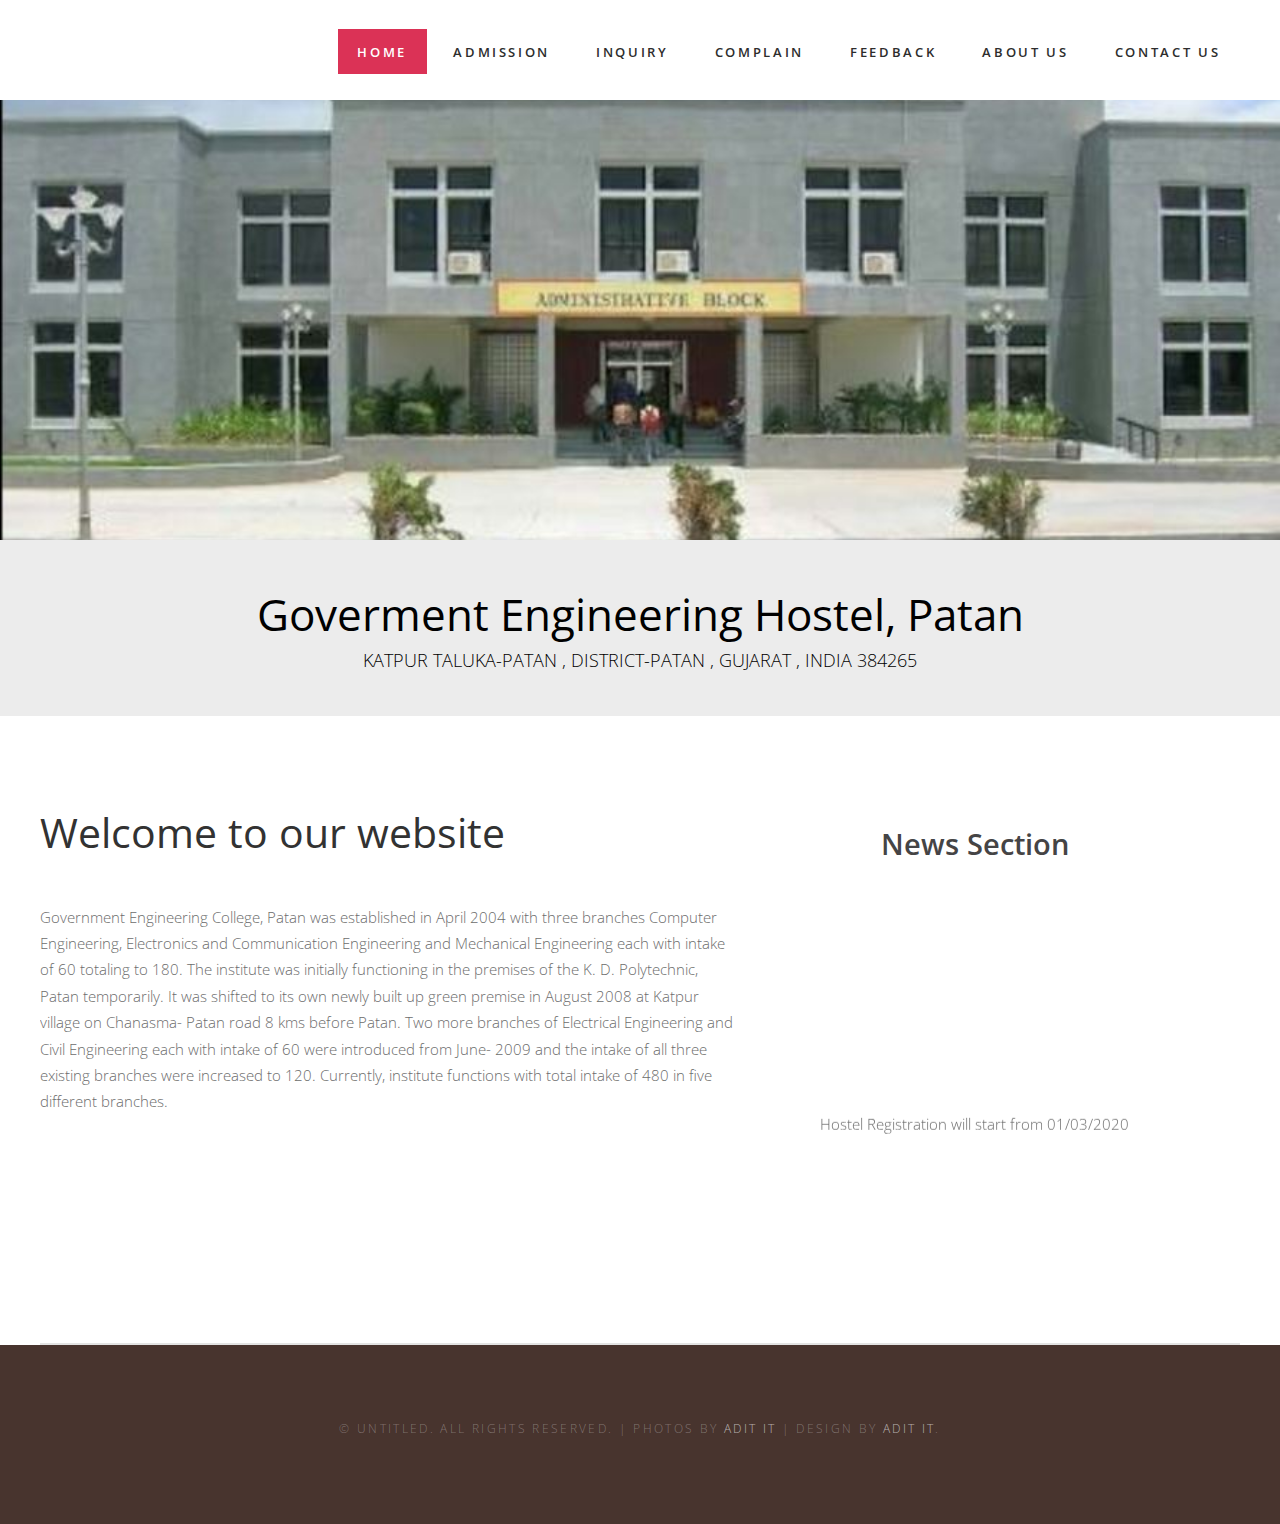
<file: index.html>
<!DOCTYPE html PUBLIC "-//W3C//DTD XHTML 1.0 Strict//EN" "http://www.w3.org/TR/xhtml1/DTD/xhtml1-strict.dtd">

<html xmlns="http://www.w3.org/1999/xhtml">
  <head>
    <meta http-equiv="Content-Type" content="text/html; charset=utf-8" />
    <title>Hostel Management System</title>
    <meta name="keywords" content="" />
    <meta name="description" content="" />
    <link
      href="http://fonts.googleapis.com/css?family=Open+Sans:400,300,600,700,800"
      rel="stylesheet"
    />
    <link href="default.css" rel="stylesheet" type="text/css" media="all" />
    <link href="fonts.css" rel="stylesheet" type="text/css" media="all" />

    <!--[if IE 6
      ]><link href="default_ie6.css" rel="stylesheet" type="text/css"
    /><![endif]-->
  </head>
 
  <body>
    <div id="header-wrapper">
      <div id="header" class="container">
        <div id="logo"></div>
        <div id="menu">
          <ul>
            <li class="current_page_item">
              <a href="#" accesskey="1" title="">Home</a>
            </li>
            <li><a href="admission.php" accesskey="2" title="">Admission</a></li>
            <li><a href="inquiry.php" accesskey="3" title="">Inquiry</a></li>
            <li><a href="complainus.php" accesskey="4" title="">Complain</a></li>
            <li><a href="feedback.html" accesskey="5" title="">Feedback</a></li>
            <li><a href="aboutus.html" accesskey="6" title="">About Us</a></li>
            <li><a href="contact.html" accesskey="7" title="">Contact Us</a></li>
          </ul>
        </div>
      </div>
    </div>

    <div id="header-featured"></div>
    <div id="banner-wrapper">
      <div id="banner" class="container">
        <h2 style="color: black; font: 500; ">Goverment Engineering Hostel, Patan</h2>
        <span style="color: black;">
          Katpur Taluka-Patan , District-Patan , Gujarat , India 384265
        </span>
      </div>
    </div>

    <div id="wrapper">
      <div id="page" class="container">
        <div id="content">
          <div class="title">
            <h2>Welcome to our website</h2>
          </div>
            <p>
            Government Engineering College, Patan was established in April 2004
            with three branches Computer Engineering, Electronics and
            Communication Engineering and Mechanical Engineering each with
            intake of 60 totaling to 180. The institute was initially
            functioning in the premises of the K. D. Polytechnic, Patan
            temporarily. It was shifted to its own newly built up green premise
            in August 2008 at Katpur village on Chanasma- Patan road 8 kms
            before Patan. Two more branches of Electrical Engineering and Civil
            Engineering each with intake of 60 were introduced from June- 2009
            and the intake of all three existing branches were increased to 120.
            Currently, institute functions with total intake of 480 in five
            different branches.
            </p>
          </div>
          <div style="float:left; border: 0px solid black; padding: 20px 80px 100px 80px;">
            <h1 style="text-align:center;">News Section</h1>
            <marquee behaviour ="scroll" direction="up" scrollamount="5" onmouseover="this.stop();" onmouseout="this.start();">
              <div>
                <p> Hostel Registration will start from 01/03/2020</p>
                <p> Hostel Registration will start from 01/03/2020</p>
                <p> Hostel Registration will start from 01/03/2020</p>
                <p> Hostel Registration will start from 01/03/2020</p>
                <p> Hostel Registration will start from 01/03/2020</p>
                <p> Hostel Registration will start from 01/03/2020</p>
                <p> Hostel Registration will start from 01/03/2020</p>
              </div>
            </marquee>
          </div>
        </div>
      </div>
    <div id="copyright" class="container">
      <p>
        &copy; Untitled. All rights reserved. | Photos by
        <a href="#">ADIT IT</a> | Design by
        <a href="http://www.adit.ac.in/" rel="nofollow">ADIT IT</a>.
      </p>
    </div>
  </body>
</html>
</file>
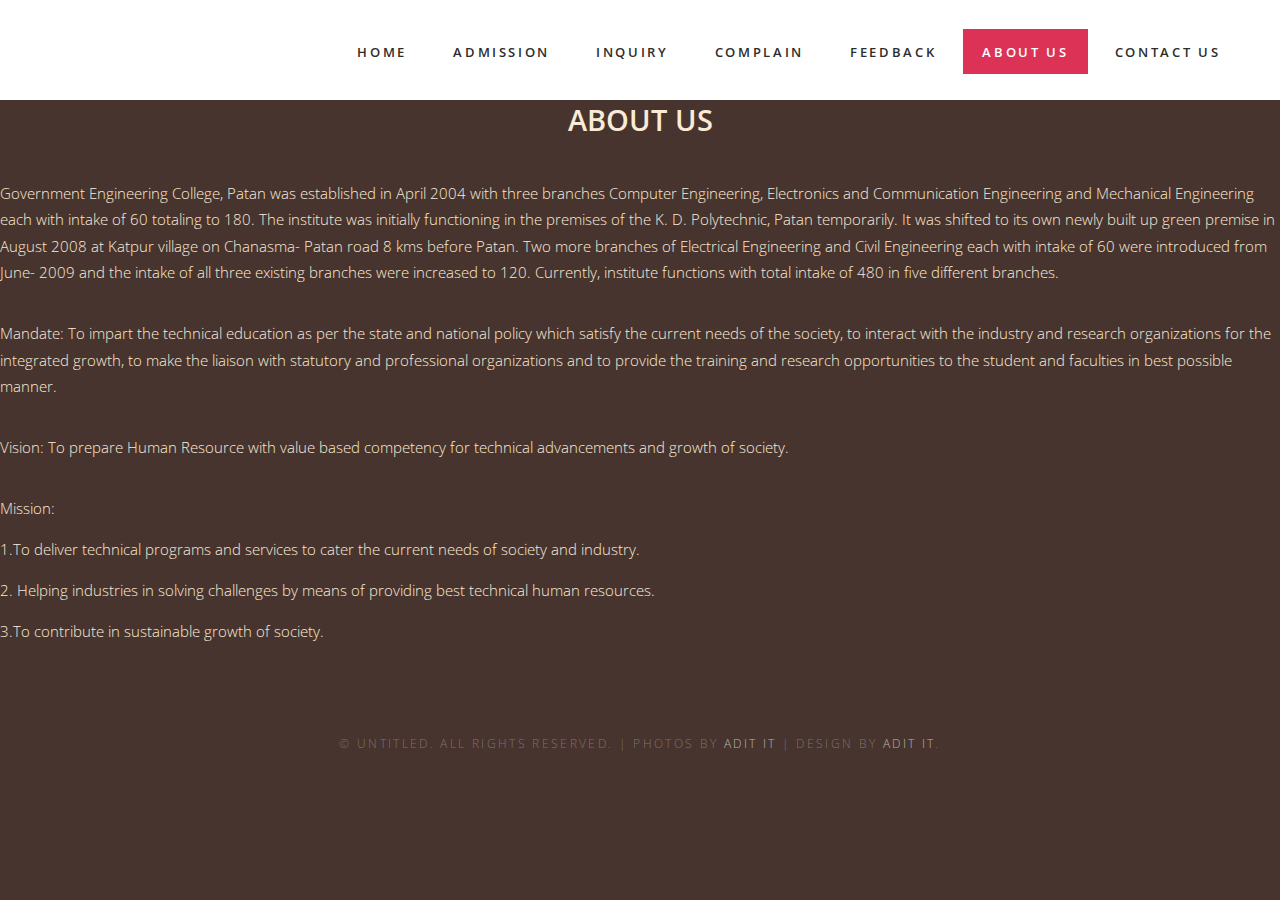
<file: aboutus.html>
<!DOCTYPE html PUBLIC "-//W3C//DTD XHTML 1.0 Strict//EN" "http://www.w3.org/TR/xhtml1/DTD/xhtml1-strict.dtd">

<html xmlns="http://www.w3.org/1999/xhtml">
  <head>
    <style>
      body {background-color: rgb(230, 208, 176);}
      h1   {color: blue;}
      p    {color: red;}
      </style>

    <meta http-equiv="Content-Type" content="text/html; charset=utf-8" />
    <title>Hostel Management System</title>
    <meta name="keywords" content="" />
    <meta name="description" content="" />
    <link
      href="http://fonts.googleapis.com/css?family=Open+Sans:400,300,600,700,800"
      rel="stylesheet"
    />
    <link href="default.css" rel="stylesheet" type="text/css" media="all" />
    <link href="fonts.css" rel="stylesheet" type="text/css" media="all" />

    <!--[if IE 6
      ]><link href="default_ie6.css" rel="stylesheet" type="text/css"
    /><![endif]-->
  </head>
  <body>
    <div id="header-wrapper">
      <div id="header" class="container">
        <div id="logo"></div>
        <div id="menu">
          <ul>
            <li >
              <a href="index.html"  accesskey="1" title="">Home</a>
            </li>
            <li><a href="admission.php" accesskey="2" title="">Admission</a></li>
            <li><a href="inquiry.php" accesskey="3" tittle="">Inquiry</a></li>
            <li><a href="complainus.php" accesskey="4" title="">Complain</a></li>
            <li><a href="feedback.html" accesskey="5" title="">Feedback</a></li>
            <li class="current_page_item"><a href="aboutus.html" accesskey="6" title="">About Us</a></li>
            <li><a href="contact.html" accesskey="7" title="">Contact Us</a></li>
          </ul>
        </div>
      </div>
    </div>
    <h1 style="color:antiquewhite;text-align: center;">ABOUT US</h1>
    <br><br>

  <p style="color: antiquewhite;">
    Government Engineering College, Patan was established in April 2004 with three branches Computer Engineering, Electronics and Communication Engineering and  Mechanical Engineering each with intake of 60  totaling to 180.  The institute was initially functioning in  the premises of  the K. D. Polytechnic, Patan temporarily.  It was shifted to its own newly built up green premise in August 2008  at Katpur village on Chanasma- Patan road 8  kms before Patan.  Two more branches of  Electrical Engineering and  Civil Engineering each  with intake  of  60 were  introduced from June- 2009 and the  intake of all  three existing branches were increased to 120. Currently, institute functions with total intake of 480 in five different branches.
</p>
   
<br>
<p style="color: antiquewhite;">
Mandate: To impart the technical education as per the state and national policy which satisfy the current needs of the society, to interact with the industry and research organizations for the integrated growth, to make the liaison with statutory and professional organizations and to provide the training and research opportunities to the student and faculties in best possible manner.
</p>
<br>

<p style="color: antiquewhite;">
Vision: To prepare Human Resource with value based competency for technical advancements and growth of society.
</p>
<br>
<p style="color: antiquewhite;">Mission:</p>
 
<p style="color: antiquewhite;">
1.To deliver technical programs and services to cater the current needs of society and industry.
</p>

<p style="color: antiquewhite;">
2. Helping industries in solving challenges by means of providing best technical human resources.
</p>

<p style="color: antiquewhite;">
3.To contribute in sustainable growth of society.
</p>
<div id="copyright" class="container">
    <p>
      &copy; Untitled. All rights reserved. | Photos by
      <a href="team.html">ADIT IT</a> | Design by
      <a href="team.html" rel="nofollow">ADIT IT</a>.
    </p>
  </div>
</file>
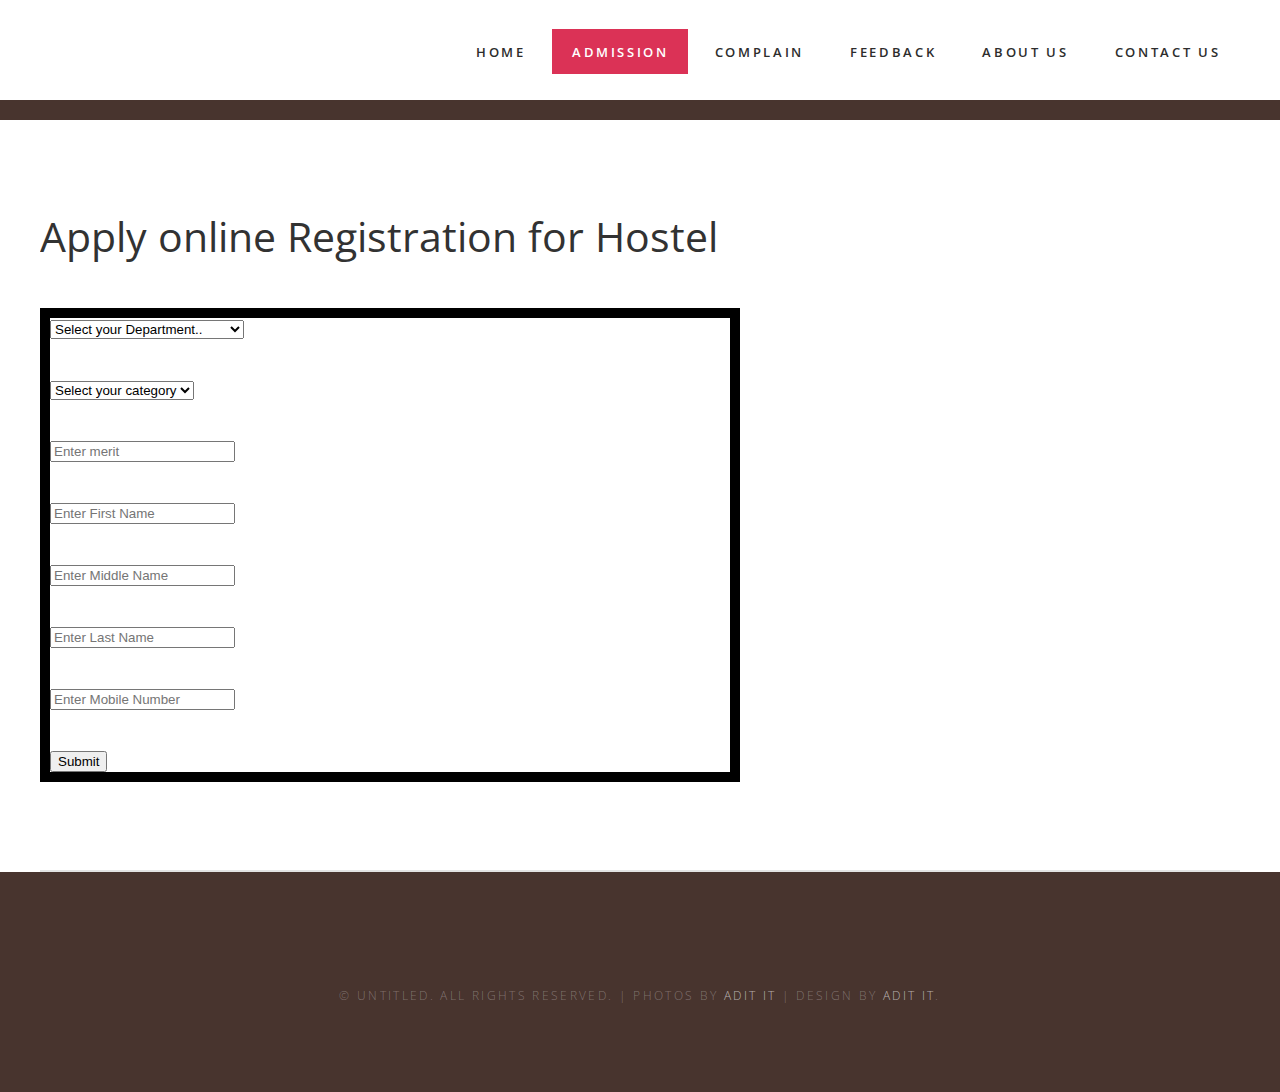
<file: ad1.html>
<!DOCTYPE html PUBLIC "-//W3C//DTD XHTML 1.0 Strict//EN" "http://www.w3.org/TR/xhtml1/DTD/xhtml1-strict.dtd">
<!--
Design by TEMPLATED
http://templated.co
Released for free under the Creative Commons Attribution License

Name       : Goverment Engineering Hostel Patan
Description: A two-column, fixed-width design with dark color scheme.
Version    : 1.0
Released   : 20130903

-->
<html xmlns="http://www.w3.org/1999/xhtml">
  <head>
    <meta http-equiv="Content-Type" content="text/html; charset=utf-8" />
    <title>Hostel Management System</title>
    <meta name="keywords" content="" />
    <meta name="description" content="" />
    <link
      href="http://fonts.googleapis.com/css?family=Open+Sans:400,300,600,700,800"
      rel="stylesheet"
    />
    <link href="default.css" rel="stylesheet" type="text/css" media="all" />
    <link href="fonts.css" rel="stylesheet" type="text/css" media="all" />

    <!--[if IE 6
      ]><link href="default_ie6.css" rel="stylesheet" type="text/css"
    /><![endif]-->
  </head>
  <body>
    <div id="header-wrapper">
      <div id="header" class="container">
        <div id="logo"></div>
        <div id="menu">
          <ul>
            <li><a href="index.html" accesskey="1" title="">Home</a></li>
            <li class="current_page_item">
              <a href="admission.html" accesskey="2" title="">Admission</a>
            </li>
            
            <li><a href="complainus.html" accesskey="3" title="">Complain</a></li>
            <li><a href="feedback.html" accesskey="4" title="">Feedback</a></li>
            <li><a href="aboutus.html" accesskey="5" title="">About Us</a></li>
            <li><a href="contactus.html" accesskey="6" title="">Contact Us</a></li>
          </ul>
        </div>
      </div>
    </div>
    <br>
    <div id="wrapper">
        <div id="page" class="container">
          <div id="content">
            <div class="title">
              <h2>Apply online Registration for Hostel</h2>
            </div>
            <div>
              <tr>
                <td>
                  
                <form class="form-container">
                  <select >
                    <option disabled="disabled" selected>Select your Department..</option>
                    <option>Information Technology</option>
                    <option>Computer Engineering</option>
                    <option>Food Processing Technology</option>
                    <option>Mechanical Engineering</option>
                    <option>Electrical Engineering</option>
                  </select>
                  </td>
                  </tr>
                  <br>
                    <br>
                    <br>
                    <form class="form-container">
                      <tr>
                        <td>

                      
                      <select>
                          <option disabled="disabled" selected>Select your category </option>
                          <option>SC</option>
                          <option>ST</option>
                          <option>SEBC</option>
                          <option>OPEN</option>
                          
                      </select>
                      </td>
                      </tr>
                      <br>
                      <br>
                      <br>
                      <tr>
                        <td><input type="text" name="merit"  placeholder="Enter merit" class="form-control"/></td>
                        </tr>
<br>
<br>
<br>

                        <tr>
                          <td><input type="text" name="First Name"  placeholder="Enter First Name" class="form-control"/></td>
                          </tr>
                          <br>
                          <br>
                          <br>

                          <tr>
                            <td><input type="text" name="Middle Name"  placeholder="Enter Middle Name " class="form-control"/></td>
                            </tr>
<br>
<br>
<br>

                            <tr>
                              <td><input type="text" name="Last Name"  placeholder="Enter Last Name" class="form-control"/></td>
                              </tr>
                              <br>
                              <br>
                              <br>

                              <tr>
                                <td><input type="text" name="Mobile Number"  placeholder="Enter Mobile Number" class="form-control"/></td>
                                </tr>  

                                <br>
                                <br>
                                <br>
                                <input type="submit" value="Submit">
                                
  
                  </form>
                </form>
            </div>
          </div>
          
              
            </div>
          </div>
        </div>
        <br>
        <br>
        <div id="copyright" class="container">
          <p>
            &copy; Untitled. All rights reserved. | Photos by
            <a href="#">ADIT IT</a> | Design by
            <a href="#" rel="nofollow">ADIT IT</a>.
          </p>
        </div>
  </body>
</html>
</file>
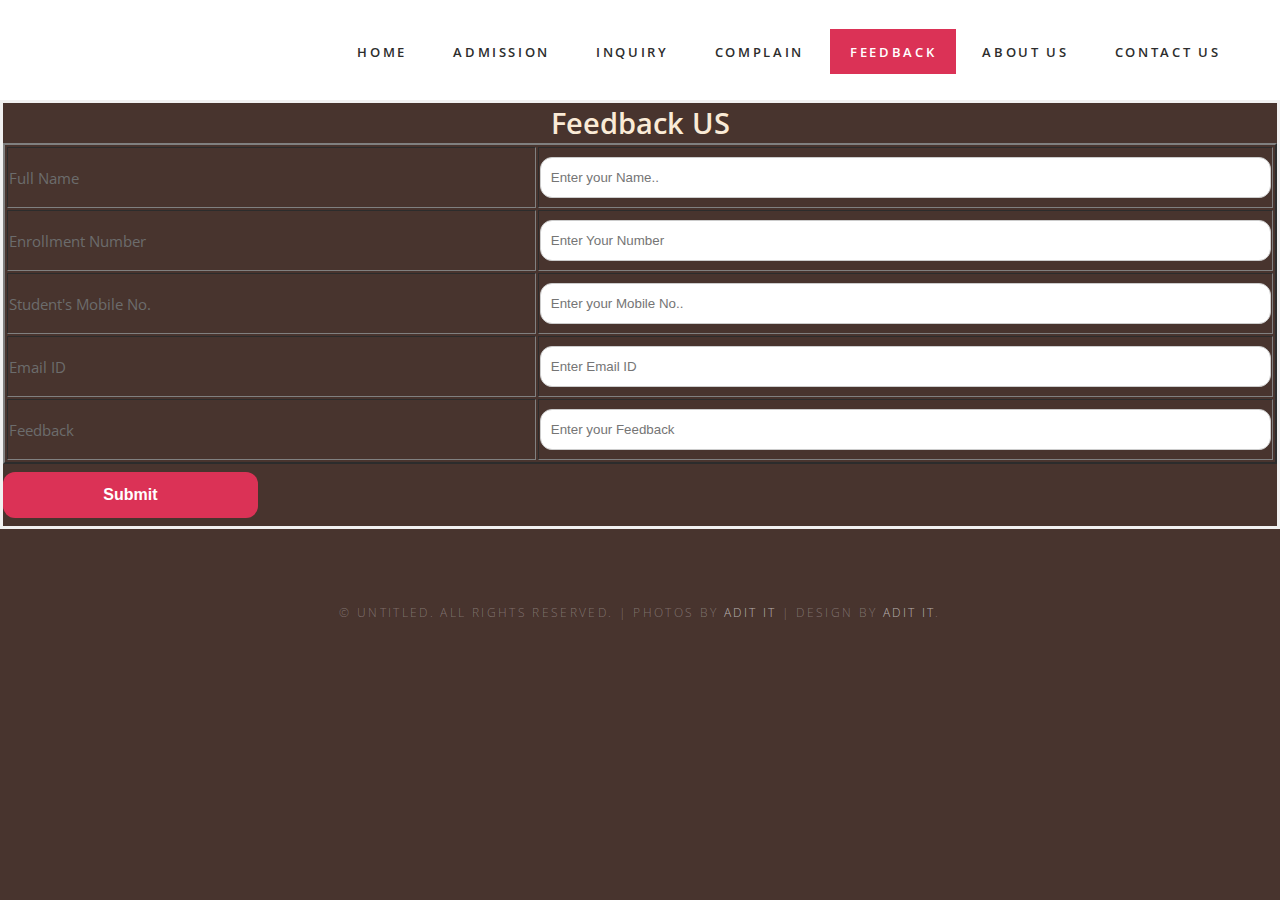
<file: feedback.html>
<!DOCTYPE html PUBLIC "-//W3C//DTD XHTML 1.0 Strict//EN" "http://www.w3.org/TR/xhtml1/DTD/xhtml1-strict.dtd">

<html xmlns="http://www.w3.org/1999/xhtml">
  <head>
    <meta http-equiv="Content-Type" content="text/html; charset=utf-8" />
    <title>Hostel Management System</title>
    <meta name="keywords" content="" />
    <meta name="description" content="" />
    <link
      href="http://fonts.googleapis.com/css?family=Open+Sans:400,300,600,700,800"
      rel="stylesheet"
    />
    <link href="default.css" rel="stylesheet" type="text/css" media="all" />
    <link href="fonts.css" rel="stylesheet" type="text/css" media="all" />
    <link href="form.css" rel="stylesheet" type="text/css" media="all" />

    <!--[if IE 6
      ]><link href="default_ie6.css" rel="stylesheet" type="text/css"
    /><![endif]-->
  </head>
  <body>
    <div id="header-wrapper">
      <div id="header" class="container">
        <div id="logo"></div>
        <div id="menu">
          <ul>
            <li>
              <a href="index.html" accesskey="1" title="">Home</a>
            </li>
            <li><a href="admission.php" accesskey="2" title="">Admission</a></li>
            <li><a href="inquiry.php" acesskey="3" title="">Inquiry</a></li>
            <li><a href="complainus.php" accesskey="3" title="">Complain</a></li>
            <li  class="current_page_item" ><a href="feedback.html" accesskey="4" title="">Feedback</a></li>
            <li><a href="aboutus.html" accesskey="5" title="">About Us</a></li>
            <li><a href="contact.html" accesskey="6" title="">Contact Us</a></li>
          </ul>
        </div>
      </div>
    </div>
    <form action="feedback1.php" method="POST"> 

      <h1 style="text-align: center; color:antiquewhite;">Feedback US</h1>
        <table border="2px solid black;">
          <tr>
            <td><label><b>Full Name</b></label></td>
            <td><input name="fname" type="text" placeholder="Enter your Name.." required></td>
          </tr>
          <tr>
            <td><label><b>Enrollment Number</b></label></td>
            <td><input name="enum" type="text" placeholder="Enter Your Number" required></td>
          </tr>
          <tr>
            <td><label><b>Student's Mobile No.</b></label></td>
            <td><input name="snumber" type="text" placeholder="Enter your Mobile No.." required></td>
          </tr>
          <tr>
            <td><label><b>Email ID</b></label></td>
            <td><input name="email" type="email" placeholder="Enter Email ID" required></td>
          </tr>
          <tr>
            <td><label><b>Feedback</b></label></td>
            <td><input name="feedback" type="text" placeholder="Enter your Feedback" required></td>
          </tr>
        </table>
          <button name="submit" type="submit"><b>Submit</b></button><br>
      </form>

    
    <!-- <form id="fs-frm"  action="feedback1.php" method="POST">
        <h1 style="color: cornsilk; text-align: center; size: 1.3em;">DROP US A NOTE</h1>
         <fieldset id="fs-frm-inputs">
           
           <label for="feedback">feedback</label>
           <textarea rows="6" name="feedback" id="feedback" placeholder="Suggestion write here" required=""></textarea>
           
           <br>
           <br>
           <input type="submit" value="Submit">
         </fieldset>
         
       </form> -->
<div id="copyright" class="container">
      <p>
        &copy; Untitled. All rights reserved. | Photos by
        <a href="#">ADIT IT</a> | Design by
        <a href="#" rel="nofollow">ADIT IT</a>.
      </p>
    </div>
</file>
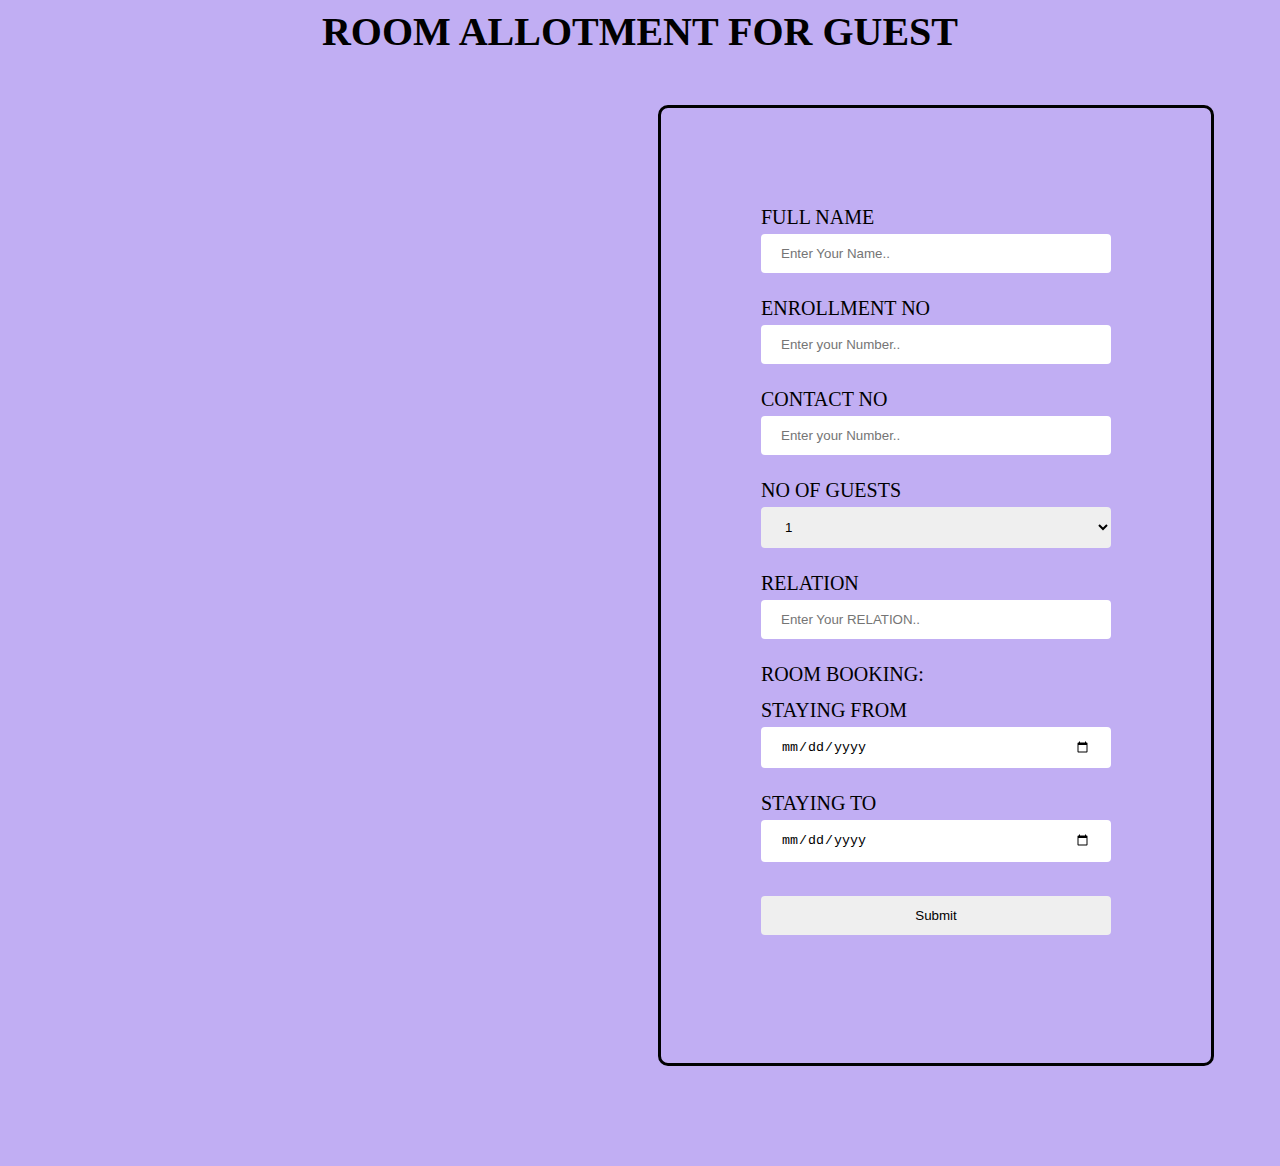
<file: guest.html>
<html>

<body>
    <style>
        h1 {
            font-size: 40px;
        }

        .button {
            width: 100%;
            background-color: #b30000;
            /* Green */
            border: none;
            color: white;
            padding: 10px;
            text-align: center;
            text-decoration: none;
            display: inline-block;
            font-size: 16px;
            margin: 4px 2px;
            cursor: pointer;
            border-radius: 12px;
        }

        body {
            background-color: #c1aef3;
        }

        div {
            border: 3px solid black;
            border-radius: 10px;
            width: 350px;
            margin: 20px;
            margin-top: 50px;
            margin-bottom: 100px;
            margin-right: 80px;
            margin-left: 650px;
            text-align: left;
            padding: 100px;
            color: black;
            line-height: 0.9;
            font-size: 20px;
        }

        input {
            width: 100%;
            padding: 12px 20px;
            margin: 8px 0;
            box-sizing: border-box;
            border: 2px #ff3333;
            border-radius: 4px;
        }

        select {
            width: 100%;
            padding: 12px 20px;
            margin: 8px 0;
            box-sizing: border-box;
            border: 2px #ff3333;
            border-radius: 4px;
        }

        textarea {
            width: 100%;
            padding: 12px 20px;
            margin: 8px 0;
            box-sizing: border-box;
            border: 2px #ff3333;
            border-radius: 4px;
        }
    </style>
    <h1 style="color:black; text-align:center;">ROOM ALLOTMENT FOR GUEST</h1>
    <div>
        <form action="complain.php" method="POST">
            <label for="fname">FULL NAME</label>
            <input type="text" id="fname" name="fname" placeholder="Enter Your Name.." required>
            <br>
            <br>
            <label for="enum">ENROLLMENT NO</label>
            <input type="text" id="enum" name="enum" placeholder="Enter your Number.." required>
            <br>
            <br>
            <label for="num">CONTACT NO</label>
            <input type="text" id="num" name="num" placeholder="Enter your Number.." required>
            <br>
            <br>
            <label for="GUE">NO OF GUESTS</label><BR>
            <select id="GUE">
                <option value="">1</option>
                <option value="">2</option>
                <option value="">3</option>
                <option value="">4</option>
            </select>
            <br>
            <br>
            <label for="REL">RELATION</label>
            <input type="text" id="REL" name="REL" placeholder="Enter Your RELATION.." required>
            <br>
            <br>
            <label for="fdate">ROOM BOOKING:</label><BR><BR>
            <label for="fdate">STAYING FROM</label>
            <input type="date" id="fdate" name="fdate" required>
            <br>
            <br>
            <label for="tdate">STAYING TO</label>
            <input type="date" id="tdate" name="tdate" required>
            <br>
            <br>
            <input type="submit">
        </form>
    </div>
</body>

</html>
</file>
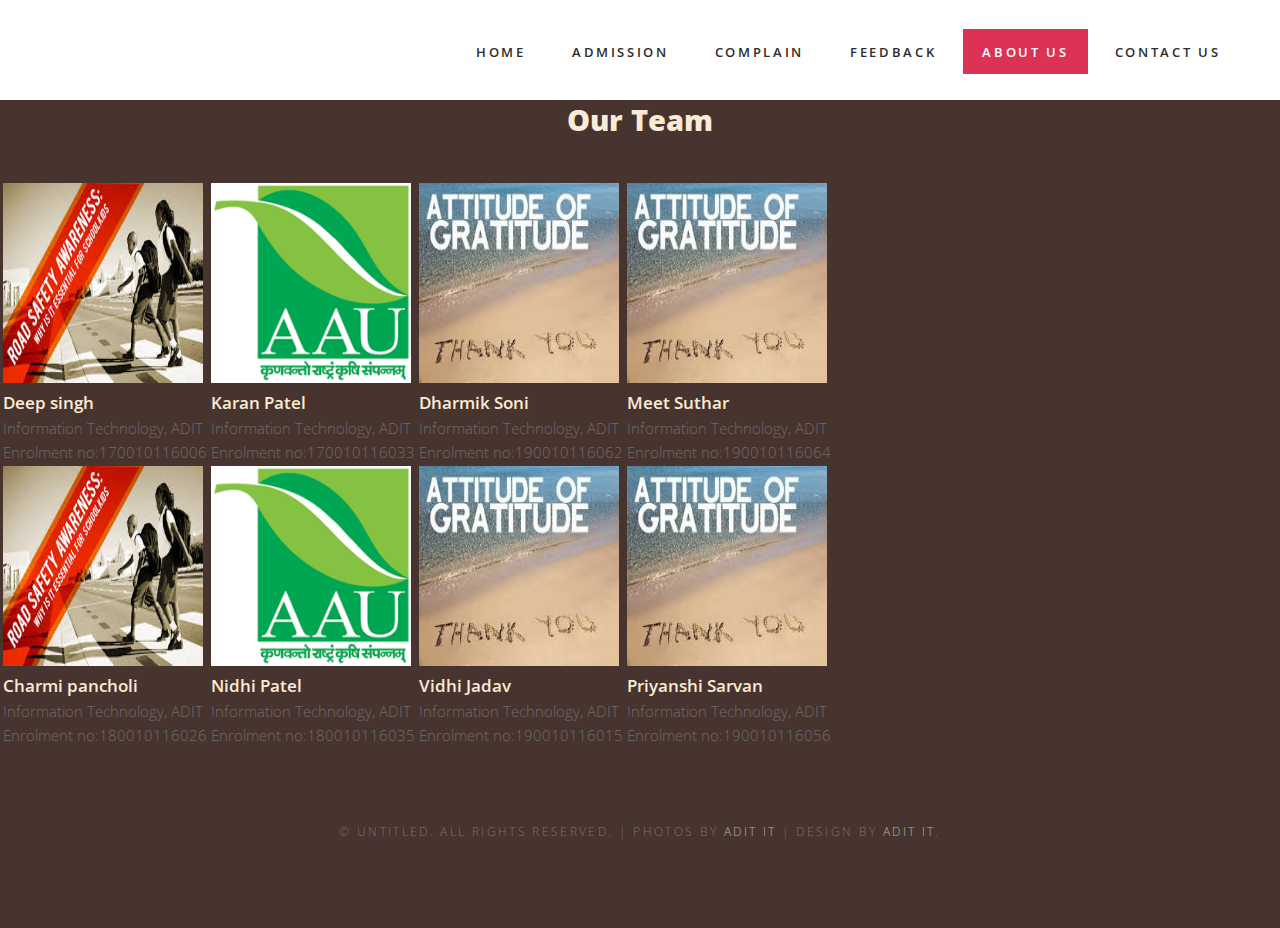
<file: team.html>
<!DOCTYPE html PUBLIC "-//W3C//DTD XHTML 1.0 Strict//EN" "http://www.w3.org/TR/xhtml1/DTD/xhtml1-strict.dtd">

<html xmlns="http://www.w3.org/1999/xhtml">
  <head>
    <meta http-equiv="Content-Type" content="text/html; charset=utf-8" />
    <title>Hostel Management System</title>
    <meta name="keywords" content="" />
    <meta name="description" content="" />
    <link
      href="http://fonts.googleapis.com/css?family=Open+Sans:400,300,600,700,800"
      rel="stylesheet"
    />
    <link href="default.css" rel="stylesheet" type="text/css" media="all" />
    <link href="fonts.css" rel="stylesheet" type="text/css" media="all" />

    <!--[if IE 6
      ]><link href="default_ie6.css" rel="stylesheet" type="text/css"
    /><![endif]-->
  </head>
  <body>
    <div id="header-wrapper">
      <div id="header" class="container">
        <div id="logo"></div>
        <div id="menu">
          <ul>
            <li >
              <a href="#" accesskey="1" title="">Home</a>
            </li>
            <li><a href="admission.php" accesskey="2" title="">Admission</a></li>
            <li><a href="complainus.php" accesskey="3" title="">Complain</a></li>
            <li><a href="feedback.html" accesskey="4" title="">Feedback</a></li>
            <li class="current_page_item"><a href="aboutus.html" accesskey="5" title="">About Us</a></li>
            <li><a href="contact.html" accesskey="6" title="">Contact Us</a></li>
          </ul>
        </div>
      </div>
    </div>

<div class="wrapper">
    <h1  style="text-align: center; color: antiquewhite;"><b> Our Team</b></h1>
<br>
<br>
    <div class="team">
        <table >
            <tr>
                <td><img src="trafic.jfif" alt="team_member_image" style="width: 200px; height: 200px;"></td>
                <td><img src="aau.png" alt="team_member_image" style="width: 200px; height: 200px;"></td>
                <td><img src="aog.jfif" alt="team_member_image" style="width: 200px; height: 200px;"></td>
                <td><img src="aog.jfif" alt="team_member_image" style="width: 200px; height: 200px;"></td>
            </tr>
            <tr>
                <td ><h3 style="color: antiquewhite;">Deep singh</h3></td>
                <td><h3  style="color: antiquewhite;">Karan Patel</h3></td>
                <td ><h3 style="color: antiquewhite;">Dharmik Soni</h3></td>
                <td ><h3 style="color: antiquewhite;">Meet Suthar</h3></td>
            </tr>
            <tr>
                <td>Information Technology, ADIT </td>
                <td>Information Technology, ADIT </td>
                <td>Information Technology, ADIT </td> 
                <td>Information Technology, ADIT </td>
            </tr>
            <tr>
                <td>Enrolment no:170010116006</td>
                <td>Enrolment no:170010116033</td>
                <td>Enrolment no:190010116062</td>
                <td>Enrolment no:190010116064</td>
            </tr>
            <tr>
                <td><img src="trafic.jfif" alt="team_member_image" style="width: 200px; height: 200px;"></td>
                <td><img src="aau.png" alt="team_member_image" style="width: 200px; height: 200px;"></td>
                <td><img src="aog.jfif" alt="team_member_image" style="width: 200px; height: 200px;"></td>
                <td><img src="aog.jfif" alt="team_member_image" style="width: 200px; height: 200px;"></td>
            </tr>
            <tr>
                <td ><h3 style="color: antiquewhite;">Charmi pancholi</h3></td>
                <td ><h3 style="color: antiquewhite;">Nidhi Patel</h3></td>
                <td ><h3 style="color: antiquewhite;">Vidhi Jadav</h3></td>
                <td ><h3 style="color: antiquewhite;">Priyanshi Sarvan</h3></td>
            </tr>
            <tr>
                <td>Information Technology, ADIT </td>
                <td>Information Technology, ADIT </td>
                <td>Information Technology, ADIT </td>
                <td>Information Technology, ADIT </td>
                
                
            </tr>
            <tr>
                <td>Enrolment no:180010116026</td>
                <td>Enrolment no:180010116035</td>
                <td>Enrolment no:190010116015</td>
                <td>Enrolment no:190010116056</td>
            </tr>
           
        </table>                                                                                                                      
   </div>
   <!-- <div class="team member">
    <div class="team image"></div>
    <img src="aau.png" alt="team_member_image">
    <h3>Karan </h3>
    <p class="role"></p>
    <p> ADIT New V V nagar<br>
       Enrolment no:
    </p>
    </div>
    <div class="team member">
        <div class="team image"></div>
    <img src="aog.jfif" alt="team_member_image">
        <h3>Charmi pancholi</h3>
        <p class="role"></p>
        <p>ADIT New V V nagar<br>
           Enrolment no:
        </p>
    </div>
    <div class="team member">
        <div class="team image"></div>
    <img src="bkohan.jfif" alt="team_member_image">
        <h3>Nidhi</h3>
        <p class="role"></p>
        <p>ADIT New V V nagar<br>
           Enrolment no:
        </p>
    </div>
    <div class="team member">
        <div class="team image"></div>
    <img src="ngu.jfif" alt="team_member_image">
        <h3>Meet Suthar</h3>
        <p class="role"></p>
        <p>ADIT New V V nagar<br>
           Enrolment no:
        </p>
    </div>
    <div class="team member">
        <div class="team image"></div>
    <img src="ncc.jfif" alt="team_member_image">
        <h3>Dharmik Soni</h3>
        <p class="role"></p>
        <p>ADIT New V V nagar<br>
           Enrolment no:
        </p>
    </div>
    <div class="team member">
        <div class="team image"></div>
    <img src="ncc2.jfif" alt="team_member_image">
        <h3>Vidhi Jadav </h3>
        <p class="role"></p>
        <p>ADIT New V V nagar<br>
           Enrolment no:
        </p>
    </div>
    <div class="team member">
        <div class="team image"></div>
    <img src="y.jfif" alt="team_member_image">
        <h3>Priyanshi Sarvan</h3>
        <p class="role"></p>
       <P>ADIT New V V nagar<br>
           Enrolment no:
        </p>
    </div> -->

    <div id="copyright" class="container">
        <p>
          &copy; Untitled. All rights reserved. | Photos by
          <a href="team.html">ADIT IT</a> | Design by
          <a href="team.html" rel="nofollow">ADIT IT</a>.
        </p>
      </div>
    
</body>        
</html>
</file>
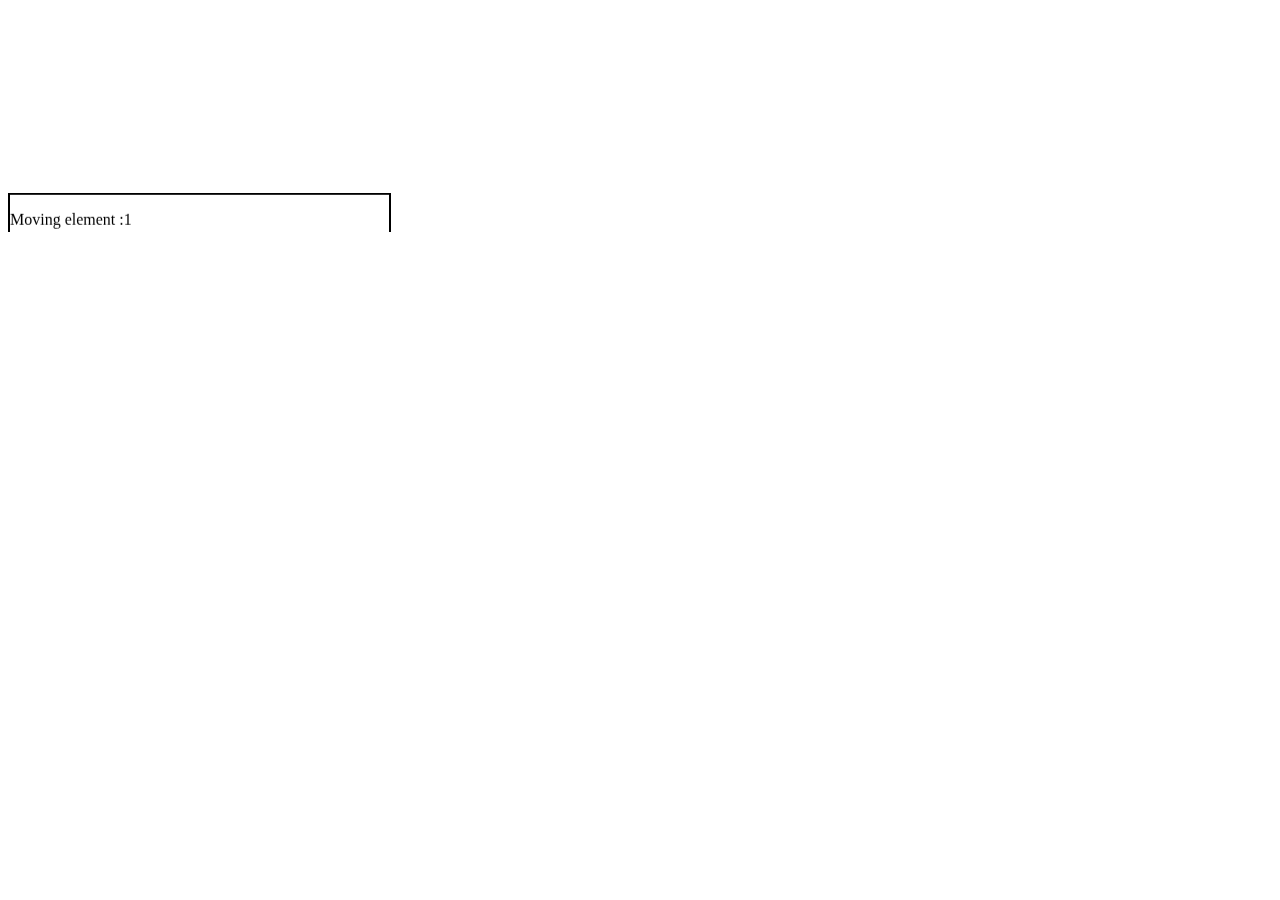
<file: test_news.html>
<!DOCTYPE html>
<html>
  <head>
  <style>
	div{
		border:2px solid black;
		width:30%;
	}
  </style>
    <title>News</title>
  </head>
  <body>
    <marquee behaviour ="scroll" direction="up" scrollamount="5" 
	onmouseover="this.stop(); "
	onmouseout="this.start(); ">
	<div>
		<p> Moving element :1</p>
		<p> Moving element :2</p>
		<p> Moving element :3</p>
		<p> Moving element :4</p>
		<p> Moving element :5</p>
		<p> Moving element :6</p>
	</div>
 

</marquee>

  </body>
</html>
</file>
<file: default.css>
html,
body {
  height: 100%;
}

body {
  margin: 0px;
  padding: 0px;
  background: #48342e;
  font-family: "Open Sans", sans-serif;
  font-size: 11pt;
  font-weight: 300;
  color: #6c6c6c;
}

h1,
h2,
h3 {
  margin: 0;
  padding: 0;
  font-weight: 600;
  color: #454445;
}

p,
ol,
ul {
  margin-top: 0;
}

ol,
ul {
  padding: 0;
  list-style: none;
}

p {
  line-height: 180%;
}

strong {
}

a {
  color: #db3256;
}

a:hover {
  text-decoration: none;
}

.container {
  margin: 0px auto;
  width: 1200px;
}

/*********************************************************************************/
/* Image Style                                                                   */
/*********************************************************************************/

.image {
  display: inline-block;
}

.image img {
  display: block;
  width: 100%;
}

.image-full {
  display: block;
  width: 100%;
  margin: 0 0 2em 0;
}

.image-left {
  float: left;
  margin: 0 2em 2em 0;
}

.image-centered {
  display: block;
  margin: 0 0 2em 0;
}

.image-centered img {
  margin: 0 auto;
  width: auto;
}

/*********************************************************************************/
/* List Styles                                                                   */
/*********************************************************************************/

ul.style1 {
  margin: 0;
  padding: 0em 0em 0em 0em;
  overflow: hidden;
  list-style: none;
  color: #6c6c6c;
}

ul.style1 li {
  overflow: hidden;
  display: block;
  padding: 2.8em 0em;
  border-top: 1px solid #d1cfce;
}

ul.style1 li:first-child {
  padding-top: 0;
  border-top: none;
}

ul.style1 .image-left {
  margin-bottom: 0;
}

ul.style1 h3 {
  padding: 1.2em 0em 1em 0em;
  letter-spacing: 0.1em;
  text-transform: uppercase;
  font-size: 1.2em;
  font-weight: 600;
  color: #454445;
}

ul.style1 a {
  text-decoration: none;
  color: #525252;
}

ul.style1 a:hover {
  text-decoration: underline;
  color: #525252;
}

ul.style2 {
  margin: 0;
  padding-top: 1em;
  list-style: none;
}

ul.style2 li {
  border-top: solid 1px #e5e5e5;
  padding: 0.8em 0 0.8em 0;
  font-family: 0.8em;
}

ul.style2 li:before {
  display: inline-block;
  padding: 4px;
  background: #db3256;
}

ul.style2 a {
  display: inline-block;
  margin-left: 1em;
}

ul.style2 li:first-child {
  border-top: 0;
  padding-top: 0;
}

ul.style2 .icon {
  color: #fff;
}

ul.style3 {
  margin: 0;
  padding-top: 1em;
  list-style: none;
}

ul.style3 li {
  border-top: solid 1px rgba(255, 255, 255, 0.2);
  padding: 1em 0 1em 0;
  font-family: 0.8em;
}

ul.style3 li:before {
  display: inline-block;
  padding: 4px;
  background: #fff;
}

ul.style3 a {
  display: inline-block;
  margin-left: 1em;
  font-size: 1em !important;
  color: #fff;
}

ul.style3 li:first-child {
  border-top: 0;
  padding-top: 0;
}

ul.style3 .icon {
  color: #db3256;
}

/*********************************************************************************/
/* Social Icon Styles                                                            */
/*********************************************************************************/

ul.contact {
  margin: 0;
  padding: 2em 0em 0em 0em;
  list-style: none;
}

ul.contact li {
  display: inline-block;
  padding: 0em 0.3em;
  font-size: 1em;
}

ul.contact li span {
  display: none;
  margin: 0;
  padding: 0;
}

ul.contact li a {
  color: #fff;
}

ul.contact li a:before {
  display: inline-block;
  background: #3f3f3f;
  width: 40px;
  height: 40px;
  line-height: 40px;
  border-radius: 20px;
  text-align: center;
  color: #ffffff;
}

ul.contact li a.icon-twitter:before {
  background: #2daae4;
}

ul.contact li a.icon-facebook:before {
  background: #39599f;
}

ul.contact li a.icon-dribbble:before {
  background: #c4376b;
}

ul.contact li a.icon-tumblr:before {
  background: #31516a;
}

ul.contact li a.icon-rss:before {
  background: #f2600b;
}

/*********************************************************************************/
/* Button Style                                                                  */
/*********************************************************************************/

.button {
  display: inline-block;
  padding: 1.3em 3em;
  background: #db3256;
  -moz-transition: opacity 0.25s ease-in-out;
  -webkit-transition: opacity 0.25s ease-in-out;
  -o-transition: opacity 0.25s ease-in-out;
  -ms-transition: opacity 0.25s ease-in-out;
  transition: opacity 0.25s ease-in-out;
  letter-spacing: 0.2em;
  text-decoration: none;
  text-transform: uppercase;
  font-weight: 600;
  color: #fff;
}

.button:hover {
}

.button:active {
}

.button-big {
  padding: 1.6em 4em;
  font-size: 1.4em;
  font-weight: 900;
}

/*********************************************************************************/
/* Heading Titles                                                                */
/*********************************************************************************/

.title {
  margin-bottom: 3em;
}

.title h2 {
  font-weight: 400;
  font-size: 2.8em;
  color: #323232;
}

.title .byline {
  letter-spacing: 0.15em;
  text-transform: uppercase;
  font-weight: 400;
  font-size: 1.1em;
  color: #6f6f6f;
}

/*********************************************************************************/
/* Header                                                                        */
/*********************************************************************************/

#header-wrapper {
  background: #fff;
}

#header {
  position: relative;
  height: 100px;
}

/*********************************************************************************/
/* Logo                                                                          */
/*********************************************************************************/

#logo {
  position: absolute;
  top: 2em;
  left: 0;
  width: 100%;
}

#logo h1 {
  display: inline-block;
  font-size: 2.5em;
  text-transform: uppercase;
  font-weight: 700;
  color: #404040;
}

#logo a {
  text-decoration: none;
  color: #404040;
}

/*********************************************************************************/
/* Menu                                                                          */
/*********************************************************************************/

#menu {
  position: absolute;
  right: 0;
  top: 2em;
}

#menu ul {
  display: inline-block;
}

#menu li {
  display: block;
  float: left;
  text-align: center;
}

#menu li a,
#menu li span {
  display: inline-block;
  margin-left: 0.5em;
  padding: 1em 1.5em;
  letter-spacing: 0.2em;
  text-decoration: none;
  font-size: 0.9em;
  font-weight: 600;
  text-transform: uppercase;
  outline: 0;
  color: #2d2d2d;
}

#menu li:hover a,
#menu li.active a,
#menu li.active span {
}

#menu .current_page_item a {
  background: #db3256;
  color: #fff;
}
#menu .icon {
}

/*********************************************************************************/
/* Banner                                                                        */
/*********************************************************************************/

#banner-wrapper {
  overflow: hidden;
  padding: 3em 0em;
  background: #ececec;
}

#banner {
  text-align: center;
}

#banner .box-left {
  float: left;
}

#banner .box-right {
  float: right;
}

#banner h2 {
  margin: 0em;
  padding: 0em;
  font-weight: 400;
  font-size: 3em;
  color: #555555;
}

#banner span {
  display: block;
  padding-top: 0.2em;
  text-transform: uppercase;
  font-size: 1.2em;
  color: #a2a2a2;
}

/*********************************************************************************/
/* Page                                                                          */
/*********************************************************************************/

#wrapper {
  background: #fff;
}

#page {
  overflow: hidden;
  padding: 6em 0em;
  border-bottom: 2px solid #e3e3e3;
}

/*********************************************************************************/
/* Content                                                                       */
/*********************************************************************************/

#content {
  float: left;
  width: 700px;
}

/*********************************************************************************/
/* Sidebar                                                                       */
/*********************************************************************************/

#sidebar {
  float: right;
  width: 450px;
}

#stwo-col {
  margin-top: 2em;
}

#stwo-col h2 {
  display: block;
  padding-bottom: 1.5em;
  letter-spacing: 0.1em;
  text-transform: uppercase;
  font-size: 1.2em;
  font-weight: 600;
  color: #454445;
}

#stwo-col .sbox1 {
  float: left;
  width: 210px;
}

#stwo-col .sbox2 {
  float: right;
  width: 210px;
}

/*********************************************************************************/
/* Copyright                                                                     */
/*********************************************************************************/

#copyright {
  overflow: hidden;
  padding: 5em 0em;
}

#copyright p {
  letter-spacing: 0.2em;
  text-align: center;
  text-transform: uppercase;
  font-size: 0.8em;
  color: rgba(255, 255, 255, 0.3);
}

#copyright a {
  text-decoration: none;
  color: rgba(255, 255, 255, 0.6);
}

/*********************************************************************************/
/* Featured                                                                      */
/*********************************************************************************/

#featured-wrapper {
  overflow: hidden;
  padding: 5em 0em;
  background: #fff;
  text-align: center;
}

#featured {
  overflow: hidden;
}

#featured .major {
  overflow: hidden;
  margin-bottom: 3em;
  padding-bottom: 2em;
  border-bottom: 1px solid #e8e8e8;
}

#featured .major h2 {
  font-size: 3em;
}

#featured .major .byline {
  font-size: 1.3em;
}

#featured .title {
  margin-bottom: 1.5em;
  padding-bottom: 1.5em;
  border-bottom: 1px solid #e3e3e3;
}

#featured .title h2 {
  font-size: 1.2em;
}

#featured h2 {
  text-align: center;
}

#featured .icon {
  position: relative;
  display: inline-block;
  width: 80px;
  height: 80px;
  background: #db3256;
  margin: 0px auto 20px auto;
  line-height: 80px;
  font-size: 2em;
  text-align: center;
  color: #fff;
}

.column1,
.column2,
.column3,
.column4 {
  width: 282px;
}

.column1,
.column2 {
  float: left;
  margin-right: 24px;
}

.column3 {
  float: left;
}

.column4 {
  float: right;
}

#header-featured {
  height: 30em;
  background: url(banner.JPG);
  background-position: center;
  background-size: cover;
}

#slider-wrapper {
  padding: 6em 0em;
  background: #db3256;
}

#slider {
  margin: 0em auto 0em auto;
  width: 1200px;
  position: relative;
}

#slider .button {
}

#slider .button:hover {
}

#slider .viewer {
  width: 1000px;
  height: 375px;
  margin: 0 auto;
  overflow: hidden;
}

#slider .viewer .reel {
  display: none;
  height: 375px;
}

#slider .viewer .reel .slide {
  position: relative;
  width: 1000px;
  height: 375px;
}

#slider .viewer .reel h2 {
  position: absolute;
  top: 130px;
  left: 0;
  width: 1200px;
  height: 80px;
  line-height: 80px;
  background: #111111;
  text-align: center;
  opacity: 0.85;
  font-weight: normal;
  color: #ffffff;
  font-size: 2.25em;
}

#slider .viewer .reel p {
  position: absolute;
  top: 210px;
  left: 0;
  width: 1200px;
  height: 40px;
  line-height: 40px;
  background: #0074c6;
  text-align: center;
  opacity: 0.85;
  font-weight: normal;
  color: #ffffff;
  font-size: 1.1em;
}

#slider .icon {
  font-size: 4em;
  color: #fff;
}

#slider .previous-button {
  position: absolute;
  top: 150px;
  left: 0;
}

#slider .next-button {
  position: absolute;
  top: 150px;
  right: 0;
}

#slider .indicator {
  margin: 30px auto 0 auto;
}

#slider .indicator ul {
  list-style: none;
  padding: 0;
  margin: 0;
  text-align: center;
}

#slider .indicator ul li {
  display: inline-block;
  width: 12px;
  height: 12px;
  text-indent: -9999em;
  background: #c8c8c8;
  margin: 0 2px 0 2px;
  border-radius: 8px;
  border-bottom: solid 1px #ffffff;
  border-top: solid 1px #909090;
}

#slider .indicator ul li.active {
  background: #505050;
  border-top: solid 1px #505050;
}

/*********************************************************************************/
/* Footer                                                                        */
/*********************************************************************************/

#footer-wrapper {
  overflow: hidden;
  padding: 7em 0em;
  background: #db3256;
}

#footer .title h2 {
  font-size: 1.4em;
  font-weight: 200;
  color: #fff;
}

#footer .column1,
#footer .column2,
#footer .column3 {
  width: 242px;
  padding-right: 40px;
}

#extra {
  overflow: hidden;
  margin: 2em auto;
  padding: 2em 0em;
  background: #ececec;
}

#extra h2 {
  margin: 0em;
  padding: 0em;
  font-weight: 400;
  font-size: 2.4em;
  color: #555555;
}

#extra span {
  display: block;
  padding-top: 0.2em;
  text-transform: uppercase;
  font-size: 1.2em;
  color: #a2a2a2;
}

/* ----------------------------------------------------------------------- 
  form css
*/
.form-container {
  border: 10px solid #000000;
}
</file>
<file: form.css>
body{
  font-family: "Open Sans", sans-serif;
}
/* Bordered form */
form {
  border: 3px solid #f1f1f1;
}

/* Full-width inputs */
input[type=text], input[type=email], input[type=date] {
  width: 100%;
  padding: 12px 10px;
  margin: 8px 0;
  display: inline-block;
  border: 1px solid #ccc;
  box-sizing: border-box;
  border-radius:12px;
}

textarea{
   width: 100%;
   resize: none;
  /*padding: 12px 10px;
  margin: 8px 0;
  display: inline-block;
  border: 1px solid #ccc;
  box-sizing: border-box;
  border-radius:12px; */
}

select{
  width: 100%;
  padding: 12px 10px;
  margin: 8px 0;
  display: inline-block;
  border: 1px solid #ccc;
  box-sizing: border-box;
  border-radius:12px;
}


/* Set a style for all buttons */
button {
  background-color: #db3256;
  color: #ffffff;
  padding: 14px 20px;
  margin: 8px 0;
  border: none;
  cursor: pointer;
  width: 20%;
  border-radius:12px;
  font-size:16px;
}

/* Add a hover effect for buttons */
button:hover {
  opacity: 0.8;
}

/* Extra style for the cancel button (red) */
.cancelbtn {
  width: auto;
  padding: 10px 18px;
  background-color: #f44336;
}

/* Center the avatar image inside this container */
.imgcontainer {
  text-align: center;
  margin: 24px 0 12px 0;
}

/* Avatar image */
img.avatar {
  width: 40%;
  border-radius: 50%;
}

/* Add padding to containers */
.text-header{
  padding: 20px 0px 20px 375px;
}
.form {
  padding: 30px 400px 0px 400px;
}

/* The "Forgot password" text */
span.psw {
  float: right;
  padding-top: 16px;
}

/* Change styles for span and cancel button on extra small screens */
@media screen and (max-width: 300px) {
  span.psw {
    display: block;
    float: none;
  }
  .cancelbtn {
    width: 100%;
  }
}
/* Table CSS*/
table{
	width:100%;
}
</file>
<file: fonts.css>
@charset 'UTF-8';

@font-face
{
	font-family: 'FontAwesome';
	src: url('fonts/fontawesome-webfont.eot?v=3.0.1');
	src: url('fonts/fontawesome-webfont.eot?#iefix&v=3.0.1') format('embedded-opentype'),
	     url('fonts/fontawesome-webfont.woff?v=3.0.1') format('woff'),
	     url('fonts/fontawesome-webfont.ttf?v=3.0.1') format('truetype'),
	     url('fonts/fontawesome-webfont.svg#FontAwesome') format('svg');
	font-weight: normal;
	font-style: normal;
}

@font-face
{
	font-family: 'Font-Awesome-Social';
	src: url('fonts/fontawesome-social-webfont.eot');
	src: url('fonts/fontawesome-social-webfont.eot?#iefix') format('embedded-opentype'),
	     url('fonts/fontawesome-social-webfont.woff') format('woff'),
		 url('fonts/fontawesome-social-webfont.ttf') format('truetype'),
		 url('fonts/fontawesome-social-webfont.svg#Font-Awesome-More') format('svg');
	font-weight: normal;
	font-style: normal;
}

/*********************************************************************************/
/* Icons                                                                         */
/*********************************************************************************/

	/*
		Powered by:
		
		Font Awesome (http://fortawesome.github.com/Font-Awesome/)
		Font Awesome More (http://gregoryloucas.github.com/Font-Awesome-More/)
	*/

	.icon
	{
		text-decoration: none;
	}

		.icon:before
		{
			font-size: 1.25em;
			text-decoration: none;
			font-family: FontAwesome;
			font-weight: normal;
			font-style: normal;
			-webkit-text-rendering: optimizeLegibility;
			-moz-text-rendering: optimizeLegibility;
			-ms-text-rendering: optimizeLegibility;
			-o-text-rendering: optimizeLegibility;
			text-rendering: optimizeLegibility;
			-webkit-font-smoothing: antialiased;
			-moz-font-smoothing: antialiased;
			-ms-font-smoothing: antialiased;
			-o-font-smoothing: antialiased;
			font-smoothing: antialiased;
			-webkit-font-feature-settings: "liga" 1, "dlig" 1;
			-moz-font-feature-settings: "liga=1, dlig=1";
			-ms-font-feature-settings: "liga" 1, "dlig" 1;
			-o-font-feature-settings: "liga" 1, "dlig" 1;
			font-feature-settings: "liga" 1, "dlig" 1;
		}

		.icon-glass:before                { content: "\f000"; }
		.icon-music:before                { content: "\f001"; }
		.icon-search:before               { content: "\f002"; }
		.icon-envelope:before             { content: "\f003"; }
		.icon-heart:before                { content: "\f004"; }
		.icon-star:before                 { content: "\f005"; }
		.icon-star-empty:before           { content: "\f006"; }
		.icon-user:before                 { content: "\f007"; }
		.icon-film:before                 { content: "\f008"; }
		.icon-th-large:before             { content: "\f009"; }
		.icon-th:before                   { content: "\f00a"; }
		.icon-th-list:before              { content: "\f00b"; }
		.icon-ok:before                   { content: "\f00c"; }
		.icon-remove:before               { content: "\f00d"; }
		.icon-zoom-in:before              { content: "\f00e"; }

		.icon-zoom-out:before             { content: "\f010"; }
		.icon-off:before                  { content: "\f011"; }
		.icon-signal:before               { content: "\f012"; }
		.icon-cog:before                  { content: "\f013"; }
		.icon-trash:before                { content: "\f014"; }
		.icon-home:before                 { content: "\f015"; }
		.icon-file:before                 { content: "\f016"; }
		.icon-time:before                 { content: "\f017"; }
		.icon-road:before                 { content: "\f018"; }
		.icon-download-alt:before         { content: "\f019"; }
		.icon-download:before             { content: "\f01a"; }
		.icon-upload:before               { content: "\f01b"; }
		.icon-inbox:before                { content: "\f01c"; }
		.icon-play-circle:before          { content: "\f01d"; }
		.icon-repeat:before               { content: "\f01e"; }

		/* \f020 doesn't work in Safari. all shifted one down */
		.icon-refresh:before              { content: "\f021"; }
		.icon-list-alt:before             { content: "\f022"; }
		.icon-lock:before                 { content: "\f023"; }
		.icon-flag:before                 { content: "\f024"; }
		.icon-headphones:before           { content: "\f025"; }
		.icon-volume-off:before           { content: "\f026"; }
		.icon-volume-down:before          { content: "\f027"; }
		.icon-volume-up:before            { content: "\f028"; }
		.icon-qrcode:before               { content: "\f029"; }
		.icon-barcode:before              { content: "\f02a"; }
		.icon-tag:before                  { content: "\f02b"; }
		.icon-tags:before                 { content: "\f02c"; }
		.icon-book:before                 { content: "\f02d"; }
		.icon-bookmark:before             { content: "\f02e"; }
		.icon-print:before                { content: "\f02f"; }

		.icon-camera:before               { content: "\f030"; }
		.icon-font:before                 { content: "\f031"; }
		.icon-bold:before                 { content: "\f032"; }
		.icon-italic:before               { content: "\f033"; }
		.icon-text-height:before          { content: "\f034"; }
		.icon-text-width:before           { content: "\f035"; }
		.icon-align-left:before           { content: "\f036"; }
		.icon-align-center:before         { content: "\f037"; }
		.icon-align-right:before          { content: "\f038"; }
		.icon-align-justify:before        { content: "\f039"; }
		.icon-list:before                 { content: "\f03a"; }
		.icon-indent-left:before          { content: "\f03b"; }
		.icon-indent-right:before         { content: "\f03c"; }
		.icon-facetime-video:before       { content: "\f03d"; }
		.icon-picture:before              { content: "\f03e"; }

		.icon-pencil:before               { content: "\f040"; }
		.icon-map-marker:before           { content: "\f041"; }
		.icon-adjust:before               { content: "\f042"; }
		.icon-tint:before                 { content: "\f043"; }
		.icon-edit:before                 { content: "\f044"; }
		.icon-share:before                { content: "\f045"; }
		.icon-check:before                { content: "\f046"; }
		.icon-move:before                 { content: "\f047"; }
		.icon-step-backward:before        { content: "\f048"; }
		.icon-fast-backward:before        { content: "\f049"; }
		.icon-backward:before             { content: "\f04a"; }
		.icon-play:before                 { content: "\f04b"; }
		.icon-pause:before                { content: "\f04c"; }
		.icon-stop:before                 { content: "\f04d"; }
		.icon-forward:before              { content: "\f04e"; }

		.icon-fast-forward:before         { content: "\f050"; }
		.icon-step-forward:before         { content: "\f051"; }
		.icon-eject:before                { content: "\f052"; }
		.icon-chevron-left:before         { content: "\f053"; }
		.icon-chevron-right:before        { content: "\f054"; }
		.icon-plus-sign:before            { content: "\f055"; }
		.icon-minus-sign:before           { content: "\f056"; }
		.icon-remove-sign:before          { content: "\f057"; }
		.icon-ok-sign:before              { content: "\f058"; }
		.icon-question-sign:before        { content: "\f059"; }
		.icon-info-sign:before            { content: "\f05a"; }
		.icon-screenshot:before           { content: "\f05b"; }
		.icon-remove-circle:before        { content: "\f05c"; }
		.icon-ok-circle:before            { content: "\f05d"; }
		.icon-ban-circle:before           { content: "\f05e"; }

		.icon-arrow-left:before           { content: "\f060"; }
		.icon-arrow-right:before          { content: "\f061"; }
		.icon-arrow-up:before             { content: "\f062"; }
		.icon-arrow-down:before           { content: "\f063"; }
		.icon-share-alt:before            { content: "\f064"; }
		.icon-resize-full:before          { content: "\f065"; }
		.icon-resize-small:before         { content: "\f066"; }
		.icon-plus:before                 { content: "\f067"; }
		.icon-minus:before                { content: "\f068"; }
		.icon-asterisk:before             { content: "\f069"; }
		.icon-exclamation-sign:before     { content: "\f06a"; }
		.icon-gift:before                 { content: "\f06b"; }
		.icon-leaf:before                 { content: "\f06c"; }
		.icon-fire:before                 { content: "\f06d"; }
		.icon-eye-open:before             { content: "\f06e"; }

		.icon-eye-close:before            { content: "\f070"; }
		.icon-warning-sign:before         { content: "\f071"; }
		.icon-plane:before                { content: "\f072"; }
		.icon-calendar:before             { content: "\f073"; }
		.icon-random:before               { content: "\f074"; }
		.icon-comment:before              { content: "\f075"; }
		.icon-magnet:before               { content: "\f076"; }
		.icon-chevron-up:before           { content: "\f077"; }
		.icon-chevron-down:before         { content: "\f078"; }
		.icon-retweet:before              { content: "\f079"; }
		.icon-shopping-cart:before        { content: "\f07a"; }
		.icon-folder-close:before         { content: "\f07b"; }
		.icon-folder-open:before          { content: "\f07c"; }
		.icon-resize-vertical:before      { content: "\f07d"; }
		.icon-resize-horizontal:before    { content: "\f07e"; }

		.icon-bar-chart:before            { content: "\f080"; }
		.icon-twitter-sign:before         { content: "\f081"; }
		.icon-facebook-sign:before        { content: "\f082"; }
		.icon-camera-retro:before         { content: "\f083"; }
		.icon-key:before                  { content: "\f084"; }
		.icon-cogs:before                 { content: "\f085"; }
		.icon-comments:before             { content: "\f086"; }
		.icon-thumbs-up:before            { content: "\f087"; }
		.icon-thumbs-down:before          { content: "\f088"; }
		.icon-star-half:before            { content: "\f089"; }
		.icon-heart-empty:before          { content: "\f08a"; }
		.icon-signout:before              { content: "\f08b"; }
		.icon-linkedin-sign:before        { content: "\f08c"; }
		.icon-pushpin:before              { content: "\f08d"; }
		.icon-external-link:before        { content: "\f08e"; }

		.icon-signin:before               { content: "\f090"; }
		.icon-trophy:before               { content: "\f091"; }
		.icon-github-sign:before          { content: "\f092"; }
		.icon-upload-alt:before           { content: "\f093"; }
		.icon-lemon:before                { content: "\f094"; }
		.icon-phone:before                { content: "\f095"; }
		.icon-check-empty:before          { content: "\f096"; }
		.icon-bookmark-empty:before       { content: "\f097"; }
		.icon-phone-sign:before           { content: "\f098"; }
		.icon-twitter:before              { content: "\f099"; }
		.icon-facebook:before             { content: "\f09a"; }
		.icon-github:before               { content: "\f09b"; }
		.icon-unlock:before               { content: "\f09c"; }
		.icon-credit-card:before          { content: "\f09d"; }
		.icon-rss:before                  { content: "\f09e"; }

		.icon-hdd:before                  { content: "\f0a0"; }
		.icon-bullhorn:before             { content: "\f0a1"; }
		.icon-bell:before                 { content: "\f0a2"; }
		.icon-certificate:before          { content: "\f0a3"; }
		.icon-hand-right:before           { content: "\f0a4"; }
		.icon-hand-left:before            { content: "\f0a5"; }
		.icon-hand-up:before              { content: "\f0a6"; }
		.icon-hand-down:before            { content: "\f0a7"; }
		.icon-circle-arrow-left:before    { content: "\f0a8"; }
		.icon-circle-arrow-right:before   { content: "\f0a9"; }
		.icon-circle-arrow-up:before      { content: "\f0aa"; }
		.icon-circle-arrow-down:before    { content: "\f0ab"; }
		.icon-globe:before                { content: "\f0ac"; }
		.icon-wrench:before               { content: "\f0ad"; }
		.icon-tasks:before                { content: "\f0ae"; }

		.icon-filter:before               { content: "\f0b0"; }
		.icon-briefcase:before            { content: "\f0b1"; }
		.icon-fullscreen:before           { content: "\f0b2"; }

		.icon-group:before                { content: "\f0c0"; }
		.icon-link:before                 { content: "\f0c1"; }
		.icon-cloud:before                { content: "\f0c2"; }
		.icon-beaker:before               { content: "\f0c3"; }
		.icon-cut:before                  { content: "\f0c4"; }
		.icon-copy:before                 { content: "\f0c5"; }
		.icon-paper-clip:before           { content: "\f0c6"; }
		.icon-save:before                 { content: "\f0c7"; }
		.icon-sign-blank:before           { content: "\f0c8"; }
		.icon-reorder:before              { content: "\f0c9"; }
		.icon-list-ul:before              { content: "\f0ca"; }
		.icon-list-ol:before              { content: "\f0cb"; }
		.icon-strikethrough:before        { content: "\f0cc"; }
		.icon-underline:before            { content: "\f0cd"; }
		.icon-table:before                { content: "\f0ce"; }

		.icon-magic:before                { content: "\f0d0"; }
		.icon-truck:before                { content: "\f0d1"; }
		.icon-pinterest:before            { content: "\f0d2"; }
		.icon-pinterest-sign:before       { content: "\f0d3"; }
		.icon-google-plus-sign:before     { content: "\f0d4"; }
		.icon-google-plus:before          { content: "\f0d5"; }
		.icon-money:before                { content: "\f0d6"; }
		.icon-caret-down:before           { content: "\f0d7"; }
		.icon-caret-up:before             { content: "\f0d8"; }
		.icon-caret-left:before           { content: "\f0d9"; }
		.icon-caret-right:before          { content: "\f0da"; }
		.icon-columns:before              { content: "\f0db"; }
		.icon-sort:before                 { content: "\f0dc"; }
		.icon-sort-down:before            { content: "\f0dd"; }
		.icon-sort-up:before              { content: "\f0de"; }

		.icon-envelope-alt:before         { content: "\f0e0"; }
		.icon-linkedin:before             { content: "\f0e1"; }
		.icon-undo:before                 { content: "\f0e2"; }
		.icon-legal:before                { content: "\f0e3"; }
		.icon-dashboard:before            { content: "\f0e4"; }
		.icon-comment-alt:before          { content: "\f0e5"; }
		.icon-comments-alt:before         { content: "\f0e6"; }
		.icon-bolt:before                 { content: "\f0e7"; }
		.icon-sitemap:before              { content: "\f0e8"; }
		.icon-umbrella:before             { content: "\f0e9"; }
		.icon-paste:before                { content: "\f0ea"; }
		.icon-lightbulb:before            { content: "\f0eb"; }
		.icon-exchange:before             { content: "\f0ec"; }
		.icon-cloud-download:before       { content: "\f0ed"; }
		.icon-cloud-upload:before         { content: "\f0ee"; }

		.icon-user-md:before              { content: "\f0f0"; }
		.icon-stethoscope:before          { content: "\f0f1"; }
		.icon-suitcase:before             { content: "\f0f2"; }
		.icon-bell-alt:before             { content: "\f0f3"; }
		.icon-coffee:before               { content: "\f0f4"; }
		.icon-food:before                 { content: "\f0f5"; }
		.icon-file-alt:before             { content: "\f0f6"; }
		.icon-building:before             { content: "\f0f7"; }
		.icon-hospital:before             { content: "\f0f8"; }
		.icon-ambulance:before            { content: "\f0f9"; }
		.icon-medkit:before               { content: "\f0fa"; }
		.icon-fighter-jet:before          { content: "\f0fb"; }
		.icon-beer:before                 { content: "\f0fc"; }
		.icon-h-sign:before               { content: "\f0fd"; }
		.icon-plus-sign-alt:before        { content: "\f0fe"; }

		.icon-double-angle-left:before    { content: "\f100"; }
		.icon-double-angle-right:before   { content: "\f101"; }
		.icon-double-angle-up:before      { content: "\f102"; }
		.icon-double-angle-down:before    { content: "\f103"; }
		.icon-angle-left:before           { content: "\f104"; }
		.icon-angle-right:before          { content: "\f105"; }
		.icon-angle-up:before             { content: "\f106"; }
		.icon-angle-down:before           { content: "\f107"; }
		.icon-desktop:before              { content: "\f108"; }
		.icon-laptop:before               { content: "\f109"; }
		.icon-tablet:before               { content: "\f10a"; }
		.icon-mobile-phone:before         { content: "\f10b"; }
		.icon-circle-blank:before         { content: "\f10c"; }
		.icon-quote-left:before           { content: "\f10d"; }
		.icon-quote-right:before          { content: "\f10e"; }

		.icon-spinner:before              { content: "\f110"; }
		.icon-circle:before               { content: "\f111"; }
		.icon-reply:before                { content: "\f112"; }
		.icon-github-alt:before           { content: "\f113"; }
		.icon-folder-close-alt:before     { content: "\f114"; }
		.icon-folder-open-alt:before      { content: "\f115"; }

		.icon-blogger-sign:before,.icon-blogger:before,.icon-delicious:before,.icon-dribbble-sign:before,.icon-dribbble:before,.icon-dropbox:before,.icon-drupal:before,.icon-evernote-sign:before,.icon-evernote:before,.icon-flickr-sign:before,.icon-flickr:before,.icon-forrst-sign:before,.icon-forrst:before,.icon-foursquare-sign:before,.icon-foursquare:before,.icon-git-fork:before,.icon-hacker-news:before,.icon-instagram:before,.icon-lastfm-sign:before,.icon-lastfm:before,.icon-paypal:before,.icon-picasa-sign:before,.icon-picasa:before,.icon-reddit:before,.icon-share-this-sign:before,.icon-share-this:before,.icon-skype:before,.icon-soundcloud:before,.icon-spotify:before,.icon-stack-overflow:before,.icon-tumblr-sign:before,.icon-tumblr:before,.icon-vimeo-sign:before,.icon-vimeo:before,.icon-wordpress-sign:before,.icon-wordpress:before,.icon-yelp-sign:before,.icon-yelp:before,.icon-youtube-sign:before,.icon-youtube:before              {font-family:'Font-Awesome-Social'; }

		.icon-dropbox:before              { content: "\f300"; }
		.icon-drupal:before               { content: "\f301"; }
		.icon-git-fork:before             { content: "\f302"; }
		.icon-instagram:before            { content: "\f303"; }
		.icon-share-this-sign:before      { content: "\f304"; }
		.icon-share-this:before           { content: "\f305"; }
		.icon-foursquare-sign:before      { content: "\f306"; }
		.icon-foursquare:before           { content: "\f307"; }
		.icon-hacker-news:before          { content: "\f308"; }
		.icon-skype:before                { content: "\f309"; }
		.icon-spotify:before              { content: "\f30a"; }
		.icon-soundcloud:before           { content: "\f30b"; }
		.icon-paypal:before               { content: "\f30c"; }
		.icon-youtube-sign:before         { content: "\f30d"; }
		.icon-youtube:before              { content: "\f30e"; }
		.icon-reddit:before               { content: "\f30f"; }
		.icon-blogger-sign:before         { content: "\f310"; }
		.icon-blogger:before              { content: "\f311"; }
		.icon-dribbble-sign:before        { content: "\f312"; }
		.icon-dribbble:before             { content: "\f313"; }
		.icon-evernote-sign:before        { content: "\f314"; }
		.icon-evernote:before             { content: "\f315"; }
		.icon-flickr-sign:before          { content: "\f316"; }
		.icon-flickr:before               { content: "\f317"; }
		.icon-forrst-sign:before          { content: "\f318"; }
		.icon-forrst:before               { content: "\f319"; }
		.icon-delicious:before            { content: "\f31a"; }
		.icon-lastfm-sign:before          { content: "\f31b"; }
		.icon-lastfm:before               { content: "\f31c"; }
		.icon-picasa-sign:before          { content: "\f31d"; }
		.icon-picasa:before               { content: "\f31e"; }
		.icon-stack-overflow:before       { content: "\f320"; }
		.icon-tumblr-sign:before          { content: "\f321"; }
		.icon-tumblr:before               { content: "\f322"; }
		.icon-vimeo-sign:before           { content: "\f323"; }
		.icon-vimeo:before                { content: "\f324"; }
		.icon-wordpress-sign:before       { content: "\f325"; }
		.icon-wordpress:before            { content: "\f326"; }
		.icon-yelp-sign:before            { content: "\f327"; }
		.icon-yelp:before                 { content: "\f328"; }
		.icon-cloud-upload:before		  { content: "\f0ee"; }
		.icon-cloud-download:before		  { content: "\f0ed"; }
</file>
